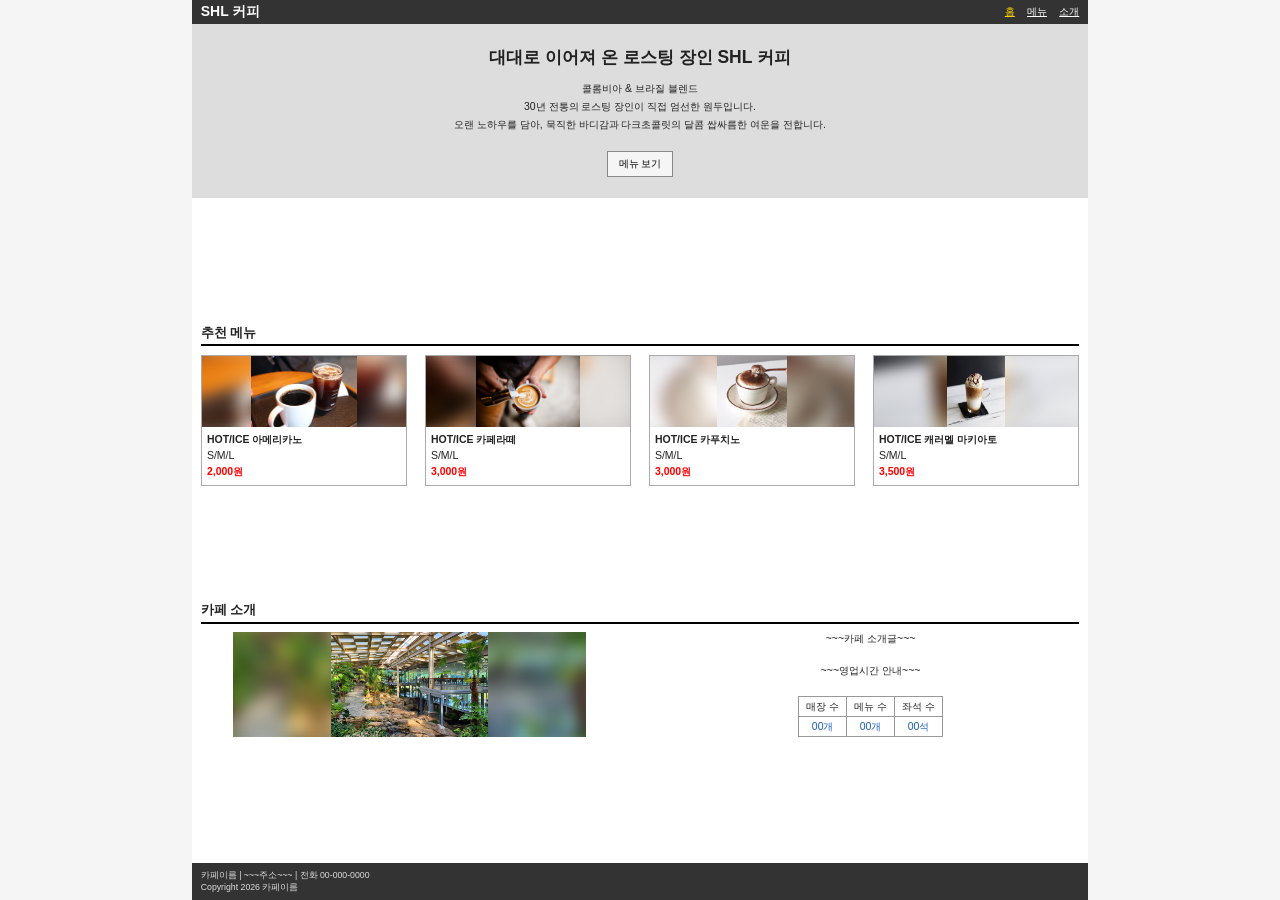
<file: index.html>
<!DOCTYPE html>
<html lang="en">
<head>
  <meta charset="UTF-8">
  <meta name="viewport" content="width=device-width, initial-scale=1.0">
  <title>webtest</title>
  <link rel="stylesheet" href="./test_web.css">
  <script defer src="./test_web.js"></script>
</head>
<body>

  <div class="wrapper">
    
    <nav>
      <div class="nav-name">SHL 커피</div>
      <ul class="nav-menu">
        <li><a href="index.html" class="active">홈</a></li>
        <li><a href="menu.html">메뉴</a></li>
        <li><a href="about.html">소개</a></li>
      </ul>
    </nav>


    <header class="hero">
      <h1 class="title">대대로 이어져 온 로스팅 장인 SHL 커피</h1>
      <p class="title-sub">
        콜롬비아 &amp; 브라질 블렌드<br>
        30년 전통의 로스팅 장인이 직접 엄선한 원두입니다.<br>
        오랜 노하우를 담아,
        묵직한 바디감과 다크초콜릿의 달콤 쌉싸름한 여운을 전합니다.
      </p>
      <button type="button" id="menuBtn">메뉴 보기</button>
    </header>


    <main>
      <section id="menu">
        <h2 class="section-title">추천 메뉴</h2>
        <div class="menu-list">
          <article class="card">
            <div class="card-img" style="--img: url('./americano.jpg')">
              <img src="./americano.jpg" alt="아메리카노">
            </div>
            <div class="card-body">
              <div class="card-name">HOT/ICE 아메리카노</div>
              <div class="card-desc">S/M/L</div>
              <div class="card-price">2,000원</div>
            </div>
          </article>
          <article class="card">
            <div class="card-img" style="--img: url('./caffelatte.jpg')">
              <img src="./caffelatte.jpg" alt="카페라떼">
            </div>
            <div class="card-body">
              <div class="card-name">HOT/ICE 카페라떼</div>
              <div class="card-desc">S/M/L</div>
              <div class="card-price">3,000원</div>
            </div>
          </article>
          <article class="card">
            <div class="card-img" style="--img: url('./cappuccino.jpg')">
              <img src="./cappuccino.jpg" alt="카푸치노">
            </div>
            <div class="card-body">
              <div class="card-name">HOT/ICE 카푸치노</div>
              <div class="card-desc">S/M/L</div>
              <div class="card-price">3,000원</div>
            </div>
          </article>
          <article class="card">
            <div class="card-img" style="--img: url('./macchiato.jpg')">
              <img src="./macchiato.jpg" alt="마키아토">
            </div>
            <div class="card-body">
              <div class="card-name">HOT/ICE 캐러멜 마키아토</div>
              <div class="card-desc">S/M/L</div>
              <div class="card-price">3,500원</div>
            </div>
          </article>                
        </div>
      </section>

      <section id="about">
        <h2 class="section-title">카페 소개</h2>
        <div class="about-wrap">
          <div class="about-img" style="--img: url('./cafe.jpg')">
            <img src="./cafe.jpg" alt="매장 사진">
          </div>
          <div class="about-text">
            <p>~~~카페 소개글~~~</p>
            <p>~~~영업시간 안내~~~</p>
            <table>
              <tr>
                <th>매장 수</th>
                <th>메뉴 수</th>
                <th>좌석 수</th>
              </tr>
              <tr>
                <td>00개</td>
                <td>00개</td>
                <td>00석</td>
              </tr>
            </table>
          </div>
        </div>
      </section>
    </main>


    <footer>
      <div>카페이름 | ~~~주소~~~ | 전화 00-000-0000</div>
      <div>Copyright 2026 카페이름</div>
    </footer>

  </div>
  
</body>
</html>
</file>
<file: test_web.css>
/* ===== 공통 ===== */
html {
  font-size: clamp(10px, min(0.82vw, 1.5vh), 28px);
}

* {
  margin: 0;
  padding: 0;
  box-sizing: border-box;
}

body {
  font-family: 'Malgun Gothic', sans-serif;
  font-size: 1rem;
  color: #222;
  background: #f5f5f5;
}

.wrapper {
  width: 70%;
  min-width: 85rem;
  min-height: 100vh;
  margin: 0 auto;
  background: #fff;

  display: grid;
  grid-template-rows: auto auto 1fr auto;
}



/* ----- nav ----- */
nav {
  display: flex;
  justify-content: space-between;
  align-items: center;
  height: 2.333rem;
  padding: 0 0.833rem;
  background: #333;
  color: #fff;
}

.nav-name {
  font-size: 1.333rem;
  font-weight: bold;
}

.nav-menu {
  display: flex;
  gap: 1.167rem;
  list-style: none;
}

.nav-menu a {
  color: #fff;
  text-decoration: underline;
}

.nav-menu a.active {
  color: #ffd400;
}



/* ----- footer ----- */
footer {
  padding: 0.667rem 0.833rem;
  background: #333;
  color: #ddd;
  font-size: 0.833rem;
  line-height: 1.3;
}



/* ----- main 공통 ----- */
main {
  display: flex;
  flex-direction: column;
  justify-content: space-evenly;
  padding: 1rem 0.833rem;
}

.menu-list {
  display: grid;
  grid-template-columns: repeat(4, 1fr);
  gap: 1.667rem;
  margin-top: 0.833rem;
}

.card{
  border: 1px solid #aaa;
}

.card-img {
  position: relative;
  height: 6.75rem;
  overflow: hidden;
  background: #bbb;
}

.card-img::before,
.about-img::before {
  content: "";
  position: absolute;
  inset: -10%;
  background: var(--img) center / cover;
  filter: blur(0.75rem);
}

.card-img img,
.about-img img {
  position: relative;
  display: block;
  width: 100%;
  height: 100%;
  object-fit: contain;
}

.card-body {
  padding: 0.5rem;
  line-height: 1.5;
}

.card-name {
  font-weight: bold;
}

.card-price {
  color: red;
  font-weight: bold;
}

.about-wrap {
  display: grid;
  grid-template-columns: 1fr 1fr;
  gap: 4.167rem;
  margin-top: 0.833rem;
}

.about-img {
  position: relative;
  justify-self: center;
  width: 33.667rem;
  height: 10rem;
  overflow: hidden;
  background: #bbb;
}

.about-text {
  display: flex;
  flex-direction: column;
  justify-content: space-between;
  align-items: center;
  text-align: center;
}

.about-text p {
  margin: 0;
}

table {
  border-collapse: collapse;
  text-align: center;
}

th, td {
  padding: 0.25rem 0.667rem;
  border: 1px solid #999;
  font-weight: normal;
}



/* ===== 메인 페이지 (index.html) ===== */
header.hero {
  display: flex;
  flex-direction: column;
  justify-content: center;
  align-items: center;
  min-height: 13.333rem;
  padding: 2rem 2.5rem;
  background: #ddd;
  text-align: center;
}

.title {
  max-width: 55rem;
  font-size: 1.667rem;
  line-height: 1.4;
  text-wrap: balance;
}

.title-sub {
  max-width: 50rem;
  margin: 1rem 0 1.667rem;
  line-height: 1.7;
  text-wrap: balance;
}

header.hero button {
  padding: 0.5rem 1rem;
  border: 1px solid #888;
  background: #f5f5f5;
  font-size: 0.917rem;
  cursor: pointer;
}

.section-title {
  padding-bottom: 0.25rem;
  border-bottom: 2px solid #000;
  font-size: 1.25rem;
}

#about {
  margin-top: 0;
}

#about .about-text td{
  color: #1a5fb4;
}



/* ===== 소개, 메뉴 페이지 (about.html, menu.html) ===== */
header.page-header {
  padding: 1.167rem 0.833rem;
  background: #ddd;
}

header.page-header h1 {
  font-size: 1.333rem;
}

header.page-header p {
  margin-top: 0.333rem;
  font-size: 0.833rem;
  color: #555;
}

.bar-title {
  margin-top: 1.667rem;
  padding: 0.333rem 0.5rem;
  border-left: 3px solid #000;
  background: #eee;
  font-size: 0.917rem;
  font-weight: bold;
}

.wide-table {
  width: 100%;
  margin-top: 0.833rem;
}

.wide-table th {
  background: #eee;
  font-weight: bold;
}

.notice {
  margin-top: 0.833rem;
  font-size: 0.917rem;
}
</file>
